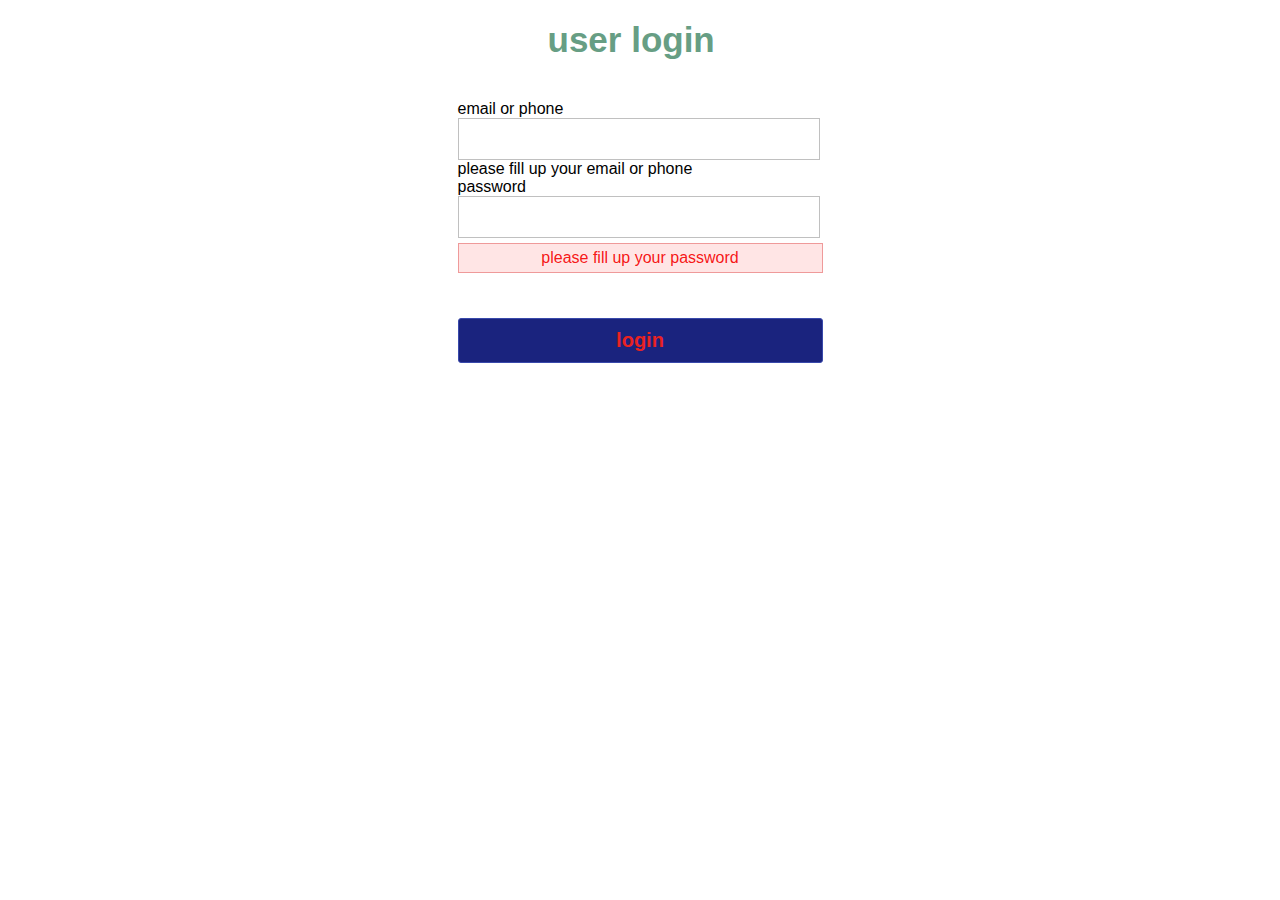
<file: index.html>
<!DOCTYPE html>
<html lang="en">
<head>
    <title>login form</title>
    <link rel="stylesheet" href="index.css">
    <script src="index.js"></script> 
</head>
<body>
    <div class="cotainer">
        <h1 class="label">user login</h1>
        <form class="login_form"method="post"name="form" onsubmit+"return validated()">
          <div class="font">email or phone</div>
          <input autocomplete="off" type="text" name="email">
          <div id="email _error">please fill up your email or phone</div>
           <div class="font font2">password</div>
           <input type="password" name="password">
           <div id="pass_error">please fill up your password</div>
           <button type="submit">login</button>          
        </form>
    </div>
   
    </form>


    </div>
    
       
</body>
</html>
</file>
<file: index.css>
*{
    padding:0;
    margin:0;
}
body{
    background:url(bg_img.jpg)no repeat;
    background-size:cover;
    align-items:center;
    justify-content:center;
    display:flex;
    background-image: url(https://t4.ftcdn.net/jpg/01/21/32/43/360_F_121324332_W1bUs7v0tW7pcbrAR3e6190pFJe0laQ8.jpg);
    font-family:sans-serif;
}
.container{
    position:relative;
    margin-top:100px;
    width:450px;
    height:auto;
    background:#dedede;
    border-radius:5px;
}
.label{
    padding:20px 130px;
    font-size:35px;
    font-weight:bold;
    color:#679e84;
}
.login_form{
    padding:20px 40px;
}
.login_form.font{
    font-size:18px;
    color:#821171;
    margin:5px0;
}
.login_form input{
    height:40px;
    width:350px;
    padding:0 5px;
    font-size:18px;
    outline:none;
    border:1px solid silver;
}
.login-form.font2{
    margin-top:30px;
}
.login_form button{
    margin:45px 0 30px 0;
    height:45px;
    width:365px;
    font-size:20px;
    color:rgb(233, 34, 34);
    outline:none;
    cursor:pointer;
    font-weight:bold;
    background:#1A237E;
    border-radius:3px;
    border:1px solid #3949AB;
    transition:.5s;
}
.login_form button:hover{
    background:#151cba;
}
.login_form #email_error,
.login_form #pass_error{
    margin-top:5px;
    width:345px
    font-size 18px;
    color:#f50606ee;
    background:rgba(255,0,0,0.1);
    text-align:center;
    padding:5px 8px;
    border: radius 3px;
    border:1px solid #EF9A9A;
}
</file>
